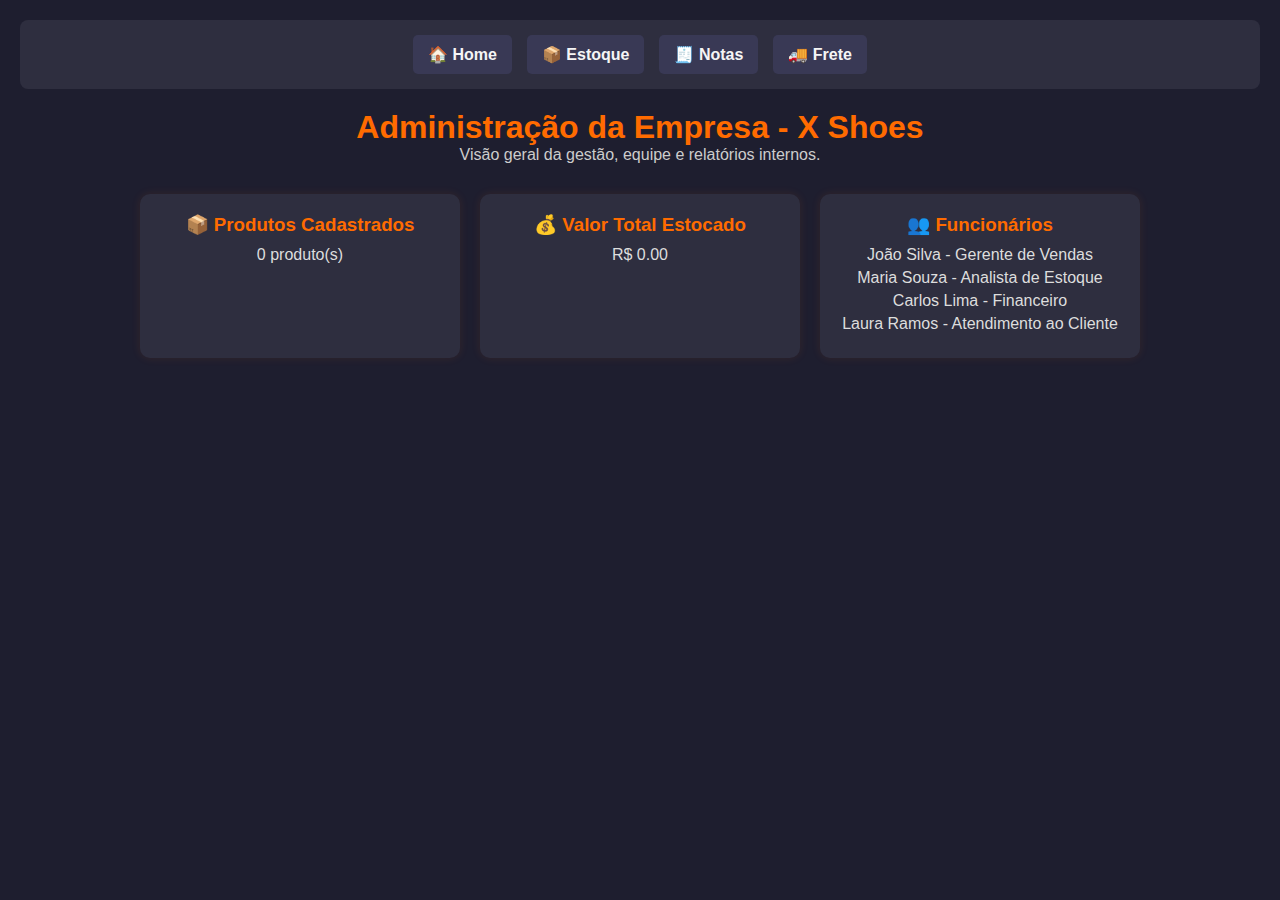
<file: admin.html>
<!DOCTYPE html>
<html lang="pt-BR">
    <head>
    <meta charset="UTF-8">
    <meta name="viewport" content="width=device-width, initial-scale=1.0">
    <title>X - Shoes | Administração</title>
    <link rel="stylesheet" href="admin.css">
    </head>
    <body>
    <nav class="navbar">
        <a href="index.html">🏠 Home</a>
        <a href="estoque.html">📦 Estoque</a>
        <a href="notas.html">🧾 Notas</a>
        <a href="frete.html">🚚 Frete</a>
    </nav>

    <header>
        <h1>Administração da Empresa - X Shoes</h1>
        <p>Visão geral da gestão, equipe e relatórios internos.</p>
    </header>

    <main>
        <section class="cards">
        <div class="card">
            <h3>📦 Produtos Cadastrados</h3>
            <p id="total-produtos">Carregando...</p>
        </div>

        <div class="card">
            <h3>💰 Valor Total Estocado</h3>
            <p id="valor-estoque">Carregando...</p>
        </div>

        <div class="card">
            <h3>👥 Funcionários</h3>
            <ul id="lista-funcionarios"></ul>
        </div>
        </section>
    </main>

    <script src="admin.js"></script>
    </body>
</html>
</file>
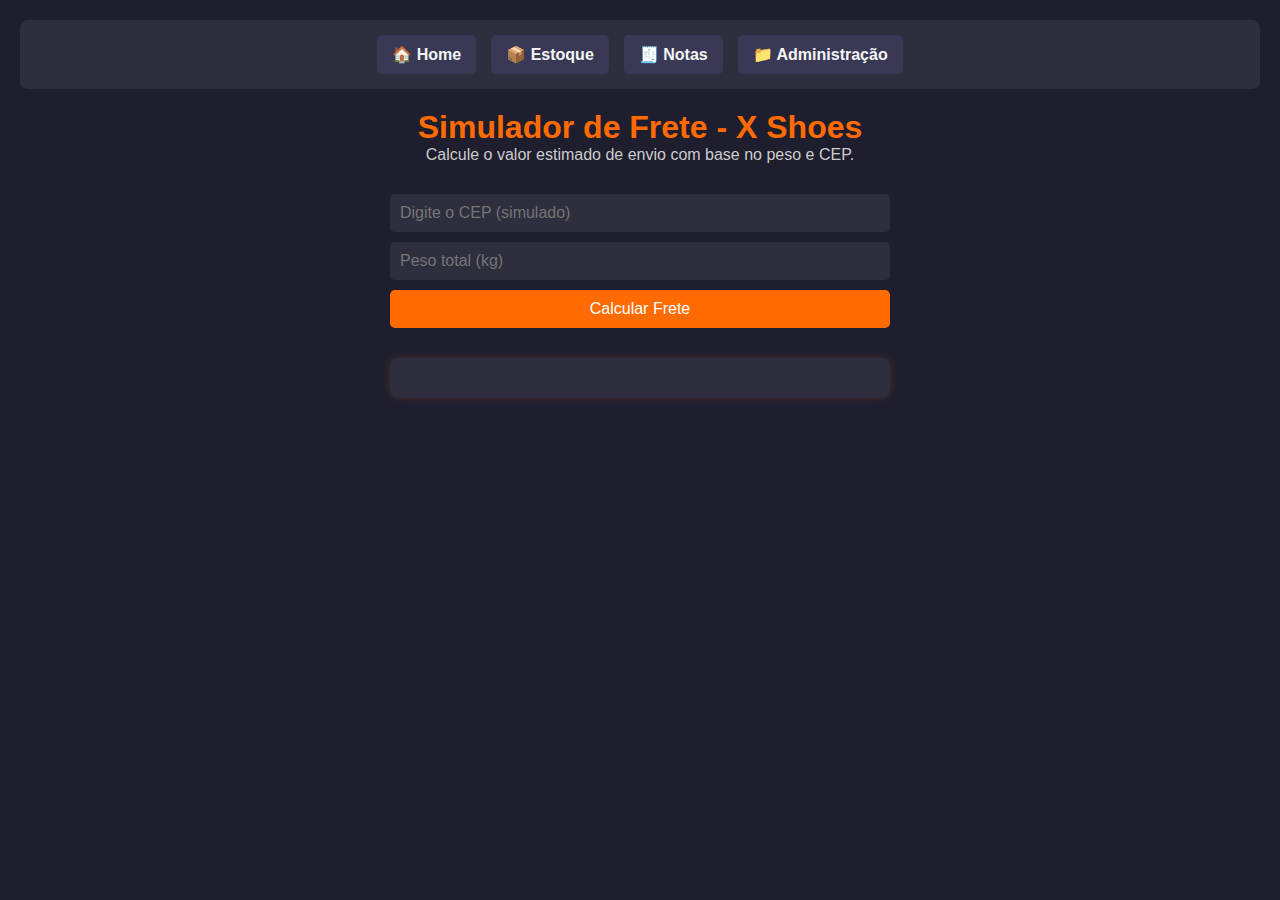
<file: frete.html>
<!DOCTYPE html>
<html lang="pt-BR">
<head>
  <meta charset="UTF-8">
  <meta name="viewport" content="width=device-width, initial-scale=1.0">
  <title>X - Shoes | Frete</title>
  <link rel="stylesheet" href="frete.css">
</head>
<body>
  <nav class="navbar">
    <a href="index.html">🏠 Home</a>
    <a href="estoque.html">📦 Estoque</a>
    <a href="notas.html">🧾 Notas</a>
    <a href="admin.html">📁 Administração</a>
  </nav>

  <header>
    <h1>Simulador de Frete - X Shoes</h1>
    <p>Calcule o valor estimado de envio com base no peso e CEP.</p>
  </header>

  <main>
    <section class="formulario">
      <input type="text" id="cep" placeholder="Digite o CEP (simulado)">
      <input type="number" id="peso" placeholder="Peso total (kg)" step="0.1">
      <button onclick="calcularFrete()">Calcular Frete</button>
    </section>

    <section class="resultado" id="resultado-frete"></section>
  </main>

  <script src="frete.js"></script>
</body>
</html>
</file>
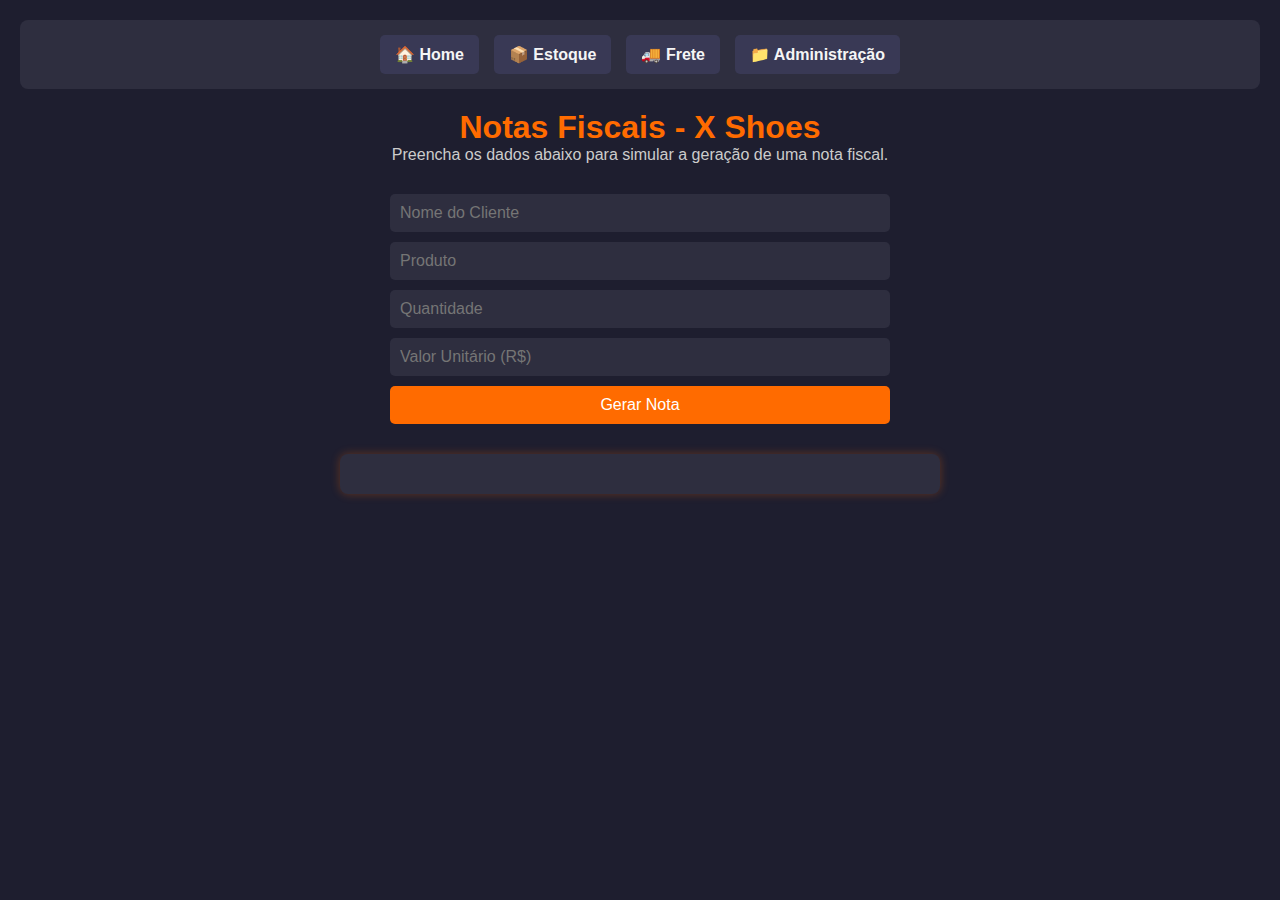
<file: notas.html>
<!DOCTYPE html>
<html lang="pt-BR">
<head>
  <meta charset="UTF-8">
  <meta name="viewport" content="width=device-width, initial-scale=1.0">
  <title>X - Shoes | Notas</title>
  <link rel="stylesheet" href="notas.css">
</head>
<body>
  <nav class="navbar">
    <a href="index.html">🏠 Home</a>
    <a href="estoque.html">📦 Estoque</a>
    <a href="frete.html">🚚 Frete</a>
    <a href="admin.html">📁 Administração</a>
  </nav>

  <header>
    <h1>Notas Fiscais - X Shoes</h1>
    <p>Preencha os dados abaixo para simular a geração de uma nota fiscal.</p>
  </header>

  <main>
    <section class="formulario">
      <input type="text" id="cliente" placeholder="Nome do Cliente">
      <input type="text" id="produto" placeholder="Produto">
      <input type="number" id="quantidade" placeholder="Quantidade">
      <input type="number" id="valor" placeholder="Valor Unitário (R$)" step="0.01">
      <button onclick="gerarNota()">Gerar Nota</button>
    </section>

    <section class="nota-gerada" id="nota-exibida"></section>
  </main>

  <script src="notas.js"></script>
</body>
</html>
</file>
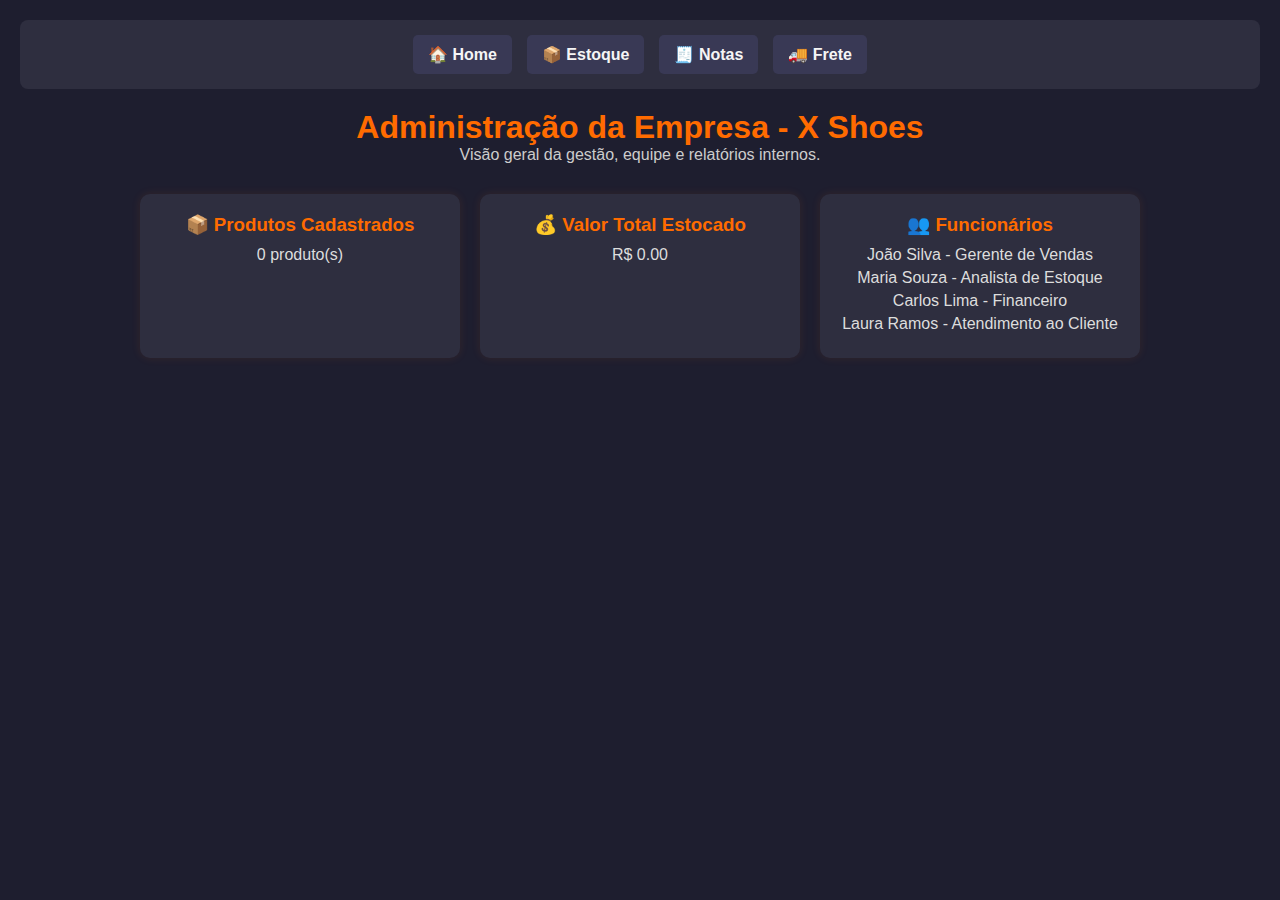
<file: frontend/administração/admin.html>
<!DOCTYPE html>
<html lang="pt-BR">
    <head>
    <meta charset="UTF-8">
    <meta name="viewport" content="width=device-width, initial-scale=1.0">
    <title>X - Shoes | Administração</title>
    <link rel="stylesheet" href="admin.css">
    </head>
    <body>
    <nav class="navbar">
        <a href="/project/index.html">🏠 Home</a>
        <a href="../estoque/estoque.html">📦 Estoque</a>
        <a href="../notas/notas.html">🧾 Notas</a>
        <a href="../frete/frete.html">🚚 Frete</a>
    </nav>

    <header>
        <h1>Administração da Empresa - X Shoes</h1>
        <p>Visão geral da gestão, equipe e relatórios internos.</p>
    </header>

    <main>
        <section class="cards">
        <div class="card">
            <h3>📦 Produtos Cadastrados</h3>
            <p id="total-produtos">Carregando...</p>
        </div>

        <div class="card">
            <h3>💰 Valor Total Estocado</h3>
            <p id="valor-estoque">Carregando...</p>
        </div>

        <div class="card">
            <h3>👥 Funcionários</h3>
            <ul id="lista-funcionarios"></ul>
        </div>
        </section>
    </main>

    <script src="admin.js"></script>
    </body>
</html>
</file>
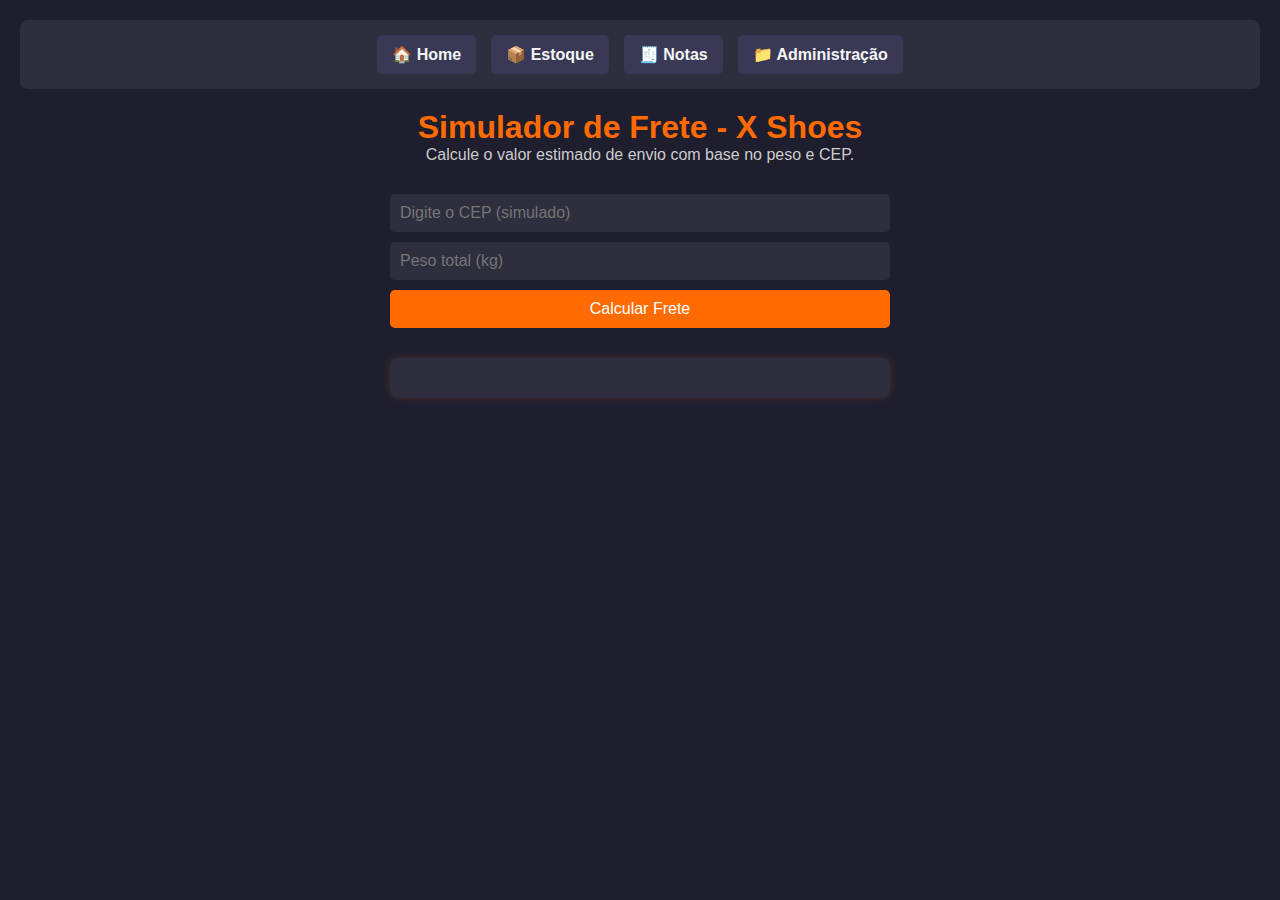
<file: frontend/frete/frete.html>
<!DOCTYPE html>
<html lang="pt-BR">
<head>
  <meta charset="UTF-8">
  <meta name="viewport" content="width=device-width, initial-scale=1.0">
  <title>X - Shoes | Frete</title>
  <link rel="stylesheet" href="frete.css">
</head>
<body>
  <nav class="navbar">
    <a href="/project/index.html">🏠 Home</a>
    <a href="../estoque/estoque.html">📦 Estoque</a>
    <a href="../notas/notas.html">🧾 Notas</a>
    <a href="../administração/admin.html">📁 Administração</a>
  </nav>

  <header>
    <h1>Simulador de Frete - X Shoes</h1>
    <p>Calcule o valor estimado de envio com base no peso e CEP.</p>
  </header>

  <main>
    <section class="formulario">
      <input type="text" id="cep" placeholder="Digite o CEP (simulado)">
      <input type="number" id="peso" placeholder="Peso total (kg)" step="0.1">
      <button onclick="calcularFrete()">Calcular Frete</button>
    </section>

    <section class="resultado" id="resultado-frete"></section>
  </main>

  <script src="frete.js"></script>
</body>
</html>
</file>
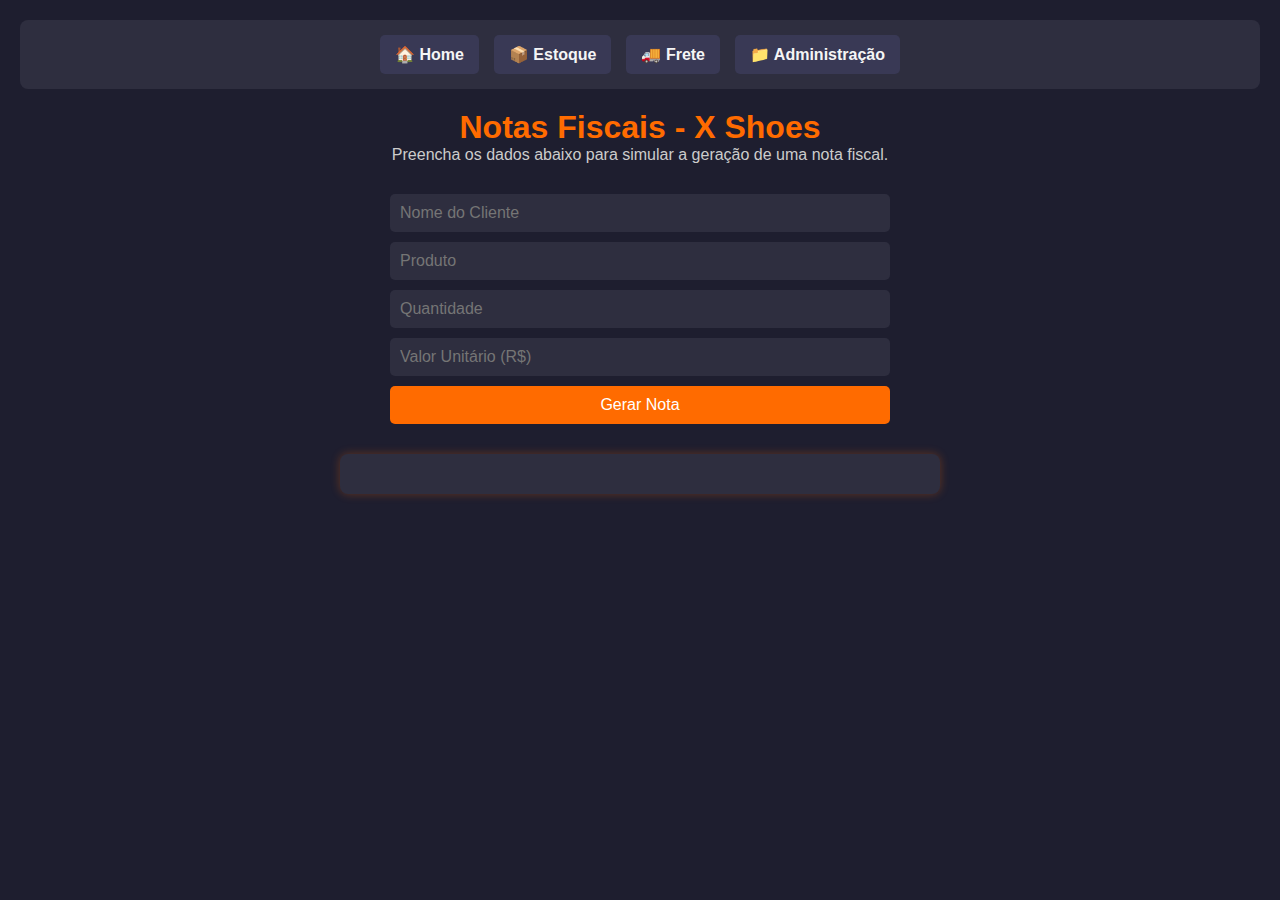
<file: frontend/notas/notas.html>
<!DOCTYPE html>
<html lang="pt-BR">
<head>
  <meta charset="UTF-8">
  <meta name="viewport" content="width=device-width, initial-scale=1.0">
  <title>X - Shoes | Notas</title>
  <link rel="stylesheet" href="notas.css">
</head>
<body>
  <nav class="navbar">
    <a href="/project/index.html">🏠 Home</a>
    <a href="../estoque/estoque.html">📦 Estoque</a>
    <a href="../frete/frete.html">🚚 Frete</a>
    <a href="../administração/admin.html">📁 Administração</a>
  </nav>

  <header>
    <h1>Notas Fiscais - X Shoes</h1>
    <p>Preencha os dados abaixo para simular a geração de uma nota fiscal.</p>
  </header>

  <main>
    <section class="formulario">
      <input type="text" id="cliente" placeholder="Nome do Cliente">
      <input type="text" id="produto" placeholder="Produto">
      <input type="number" id="quantidade" placeholder="Quantidade">
      <input type="number" id="valor" placeholder="Valor Unitário (R$)" step="0.01">
      <button onclick="gerarNota()">Gerar Nota</button>
    </section>

    <section class="nota-gerada" id="nota-exibida"></section>
  </main>

  <script src="notas.js"></script>
</body>
</html>
</file>
<file: admin.css>
/* Reset básico */
* {
    margin: 0;
    padding: 0;
    box-sizing: border-box;
  }
  
  body {
    background-color: #1e1e2f;
    font-family: 'Segoe UI', Tahoma, Geneva, Verdana, sans-serif;
    color: #f5f5f5;
    padding: 20px;
  }
  
  /* Navbar */
  .navbar {
    background-color: #2e2e3f;
    padding: 15px 20px;
    border-radius: 8px;
    margin-bottom: 20px;
    display: flex;
    gap: 15px;
    justify-content: center;
    flex-wrap: wrap;
  }
  
  .navbar a {
    color: #f5f5f5;
    text-decoration: none;
    font-weight: bold;
    background-color: #393955;
    padding: 10px 15px;
    border-radius: 5px;
    transition: background-color 0.2s ease;
  }
  
  .navbar a:hover {
    background-color: #ff6b00;
    color: #fff;
  }
  
  /* Cabeçalho */
  header {
    text-align: center;
    margin-bottom: 30px;
  }
  
  h1 {
    color: #ff6b00;
    font-size: 2rem;
  }
  
  p {
    color: #ccc;
  }
  
  /* Cards */
  .cards {
    display: grid;
    grid-template-columns: repeat(auto-fit, minmax(280px, 1fr));
    gap: 20px;
    max-width: 1000px;
    margin: 0 auto;
  }
  
  .card {
    background-color: #2e2e3f;
    padding: 20px;
    border-radius: 10px;
    box-shadow: 0 0 10px rgba(255, 107, 0, 0.1);
    text-align: center;
  }
  
  .card h3 {
    color: #ff6b00;
    margin-bottom: 10px;
  }
  
  .card p, .card ul {
    color: #ddd;
    font-size: 1rem;
    list-style: none;
    padding-left: 0;
}
  
.card ul li {
    margin: 5px 0;
}
</file>
<file: frete.css>
/* Reset básico */
*{
    margin: 0;
    padding: 0;
    box-sizing: border-box;
}
  
body {
    background-color: #1e1e2f;
    font-family: 'Segoe UI', Tahoma, Geneva, Verdana, sans-serif;
    color: #f5f5f5;
    padding: 20px;
}
  
  /* Navbar */
.navbar {
    background-color: #2e2e3f;
    padding: 15px 20px;
    border-radius: 8px;
    margin-bottom: 20px;
    display: flex;
    gap: 15px;
    justify-content: center;
    flex-wrap: wrap;
}
  
.navbar a {
    color: #f5f5f5;
    text-decoration: none;
    font-weight: bold;
    background-color: #393955;
    padding: 10px 15px;
    border-radius: 5px;
    transition: background-color 0.2s ease;
}
  
.navbar a:hover {
    background-color: #ff6b00;
    color: #fff;
}
  
  /* Cabeçalho */
header {
    text-align: center;
    margin-bottom: 30px;
}
  
h1 {
    color: #ff6b00;
    font-size: 2rem;
}
  
p {
    color: #ccc;
}
  
  /* Formulário */
.formulario {
    display: flex;
    flex-direction: column;
    max-width: 500px;
    margin: 0 auto 30px auto;
    gap: 10px;
}
  
input, button {
    padding: 10px;
    border: none;
    border-radius: 5px;
    font-size: 1rem;
}
  
input {
    background-color: #2e2e3f;
    color: #fff;
}
  
button {
    background-color: #ff6b00;
    color: white;
    cursor: pointer;
    transition: background-color 0.2s ease;
}
  
button:hover {
    background-color: #ff892e;
}
  
  /* Resultado */
.resultado {
    max-width: 500px;
    margin: 0 auto;
    background-color: #2e2e3f;
    padding: 20px;
    border-radius: 8px;
    color: #f5f5f5;
    text-align: center;
    box-shadow: 0 0 10px rgba(255, 107, 0, 0.2);
}
</file>
<file: notas.css>
/* Reset básico */
* {
    margin: 0;
    padding: 0;
    box-sizing: border-box;
  }
  
  body {
    background-color: #1e1e2f;
    font-family: 'Segoe UI', Tahoma, Geneva, Verdana, sans-serif;
    color: #f5f5f5;
    padding: 20px;
  }
  
  /* Navbar */
  .navbar {
    background-color: #2e2e3f;
    padding: 15px 20px;
    border-radius: 8px;
    margin-bottom: 20px;
    display: flex;
    gap: 15px;
    justify-content: center;
    flex-wrap: wrap;
  }
  
  .navbar a {
    color: #f5f5f5;
    text-decoration: none;
    font-weight: bold;
    background-color: #393955;
    padding: 10px 15px;
    border-radius: 5px;
    transition: background-color 0.2s ease;
  }
  
  .navbar a:hover {
    background-color: #ff6b00;
    color: #fff;
  }
  
  /* Cabeçalho */
  header {
    text-align: center;
    margin-bottom: 30px;
  }
  
  h1 {
    color: #ff6b00;
    font-size: 2rem;
  }
  
  p {
    color: #ccc;
  }
  
  /* Formulário */
  .formulario {
    display: flex;
    flex-direction: column;
    max-width: 500px;
    margin: 0 auto 30px auto;
    gap: 10px;
  }
  
  input, button {
    padding: 10px;
    border: none;
    border-radius: 5px;
    font-size: 1rem;
  }
  
  input {
    background-color: #2e2e3f;
    color: #fff;
  }
  
  button {
    background-color: #ff6b00;
    color: white;
    cursor: pointer;
    transition: background-color 0.2s ease;
  }
  
  button:hover {
    background-color: #ff892e;
  }
  
  /* Nota Fiscal */
  .nota-gerada {
    max-width: 600px;
    margin: 0 auto;
    background-color: #2e2e3f;
    border-radius: 8px;
    padding: 20px;
    box-shadow: 0 0 10px rgba(255, 107, 0, 0.3);
  }
  
  .nota-gerada h2 {
    color: #ff6b00;
    margin-bottom: 10px;
  }
  
  .nota-gerada p {
    margin: 5px 0;
}
</file>
<file: frontend/administração/admin.css>
/* Reset básico */
* {
    margin: 0;
    padding: 0;
    box-sizing: border-box;
  }
  
  body {
    background-color: #1e1e2f;
    font-family: 'Segoe UI', Tahoma, Geneva, Verdana, sans-serif;
    color: #f5f5f5;
    padding: 20px;
  }
  
  /* Navbar */
  .navbar {
    background-color: #2e2e3f;
    padding: 15px 20px;
    border-radius: 8px;
    margin-bottom: 20px;
    display: flex;
    gap: 15px;
    justify-content: center;
    flex-wrap: wrap;
  }
  
  .navbar a {
    color: #f5f5f5;
    text-decoration: none;
    font-weight: bold;
    background-color: #393955;
    padding: 10px 15px;
    border-radius: 5px;
    transition: background-color 0.2s ease;
  }
  
  .navbar a:hover {
    background-color: #ff6b00;
    color: #fff;
  }
  
  /* Cabeçalho */
  header {
    text-align: center;
    margin-bottom: 30px;
  }
  
  h1 {
    color: #ff6b00;
    font-size: 2rem;
  }
  
  p {
    color: #ccc;
  }
  
  /* Cards */
  .cards {
    display: grid;
    grid-template-columns: repeat(auto-fit, minmax(280px, 1fr));
    gap: 20px;
    max-width: 1000px;
    margin: 0 auto;
  }
  
  .card {
    background-color: #2e2e3f;
    padding: 20px;
    border-radius: 10px;
    box-shadow: 0 0 10px rgba(255, 107, 0, 0.1);
    text-align: center;
  }
  
  .card h3 {
    color: #ff6b00;
    margin-bottom: 10px;
  }
  
  .card p, .card ul {
    color: #ddd;
    font-size: 1rem;
    list-style: none;
    padding-left: 0;
}
  
.card ul li {
    margin: 5px 0;
}
</file>
<file: frontend/frete/frete.css>
/* Reset básico */
*{
    margin: 0;
    padding: 0;
    box-sizing: border-box;
}
  
body {
    background-color: #1e1e2f;
    font-family: 'Segoe UI', Tahoma, Geneva, Verdana, sans-serif;
    color: #f5f5f5;
    padding: 20px;
}
  
  /* Navbar */
.navbar {
    background-color: #2e2e3f;
    padding: 15px 20px;
    border-radius: 8px;
    margin-bottom: 20px;
    display: flex;
    gap: 15px;
    justify-content: center;
    flex-wrap: wrap;
}
  
.navbar a {
    color: #f5f5f5;
    text-decoration: none;
    font-weight: bold;
    background-color: #393955;
    padding: 10px 15px;
    border-radius: 5px;
    transition: background-color 0.2s ease;
}
  
.navbar a:hover {
    background-color: #ff6b00;
    color: #fff;
}
  
  /* Cabeçalho */
header {
    text-align: center;
    margin-bottom: 30px;
}
  
h1 {
    color: #ff6b00;
    font-size: 2rem;
}
  
p {
    color: #ccc;
}
  
  /* Formulário */
.formulario {
    display: flex;
    flex-direction: column;
    max-width: 500px;
    margin: 0 auto 30px auto;
    gap: 10px;
}
  
input, button {
    padding: 10px;
    border: none;
    border-radius: 5px;
    font-size: 1rem;
}
  
input {
    background-color: #2e2e3f;
    color: #fff;
}
  
button {
    background-color: #ff6b00;
    color: white;
    cursor: pointer;
    transition: background-color 0.2s ease;
}
  
button:hover {
    background-color: #ff892e;
}
  
  /* Resultado */
.resultado {
    max-width: 500px;
    margin: 0 auto;
    background-color: #2e2e3f;
    padding: 20px;
    border-radius: 8px;
    color: #f5f5f5;
    text-align: center;
    box-shadow: 0 0 10px rgba(255, 107, 0, 0.2);
}
</file>
<file: frontend/notas/notas.css>
/* Reset básico */
* {
    margin: 0;
    padding: 0;
    box-sizing: border-box;
  }
  
  body {
    background-color: #1e1e2f;
    font-family: 'Segoe UI', Tahoma, Geneva, Verdana, sans-serif;
    color: #f5f5f5;
    padding: 20px;
  }
  
  /* Navbar */
  .navbar {
    background-color: #2e2e3f;
    padding: 15px 20px;
    border-radius: 8px;
    margin-bottom: 20px;
    display: flex;
    gap: 15px;
    justify-content: center;
    flex-wrap: wrap;
  }
  
  .navbar a {
    color: #f5f5f5;
    text-decoration: none;
    font-weight: bold;
    background-color: #393955;
    padding: 10px 15px;
    border-radius: 5px;
    transition: background-color 0.2s ease;
  }
  
  .navbar a:hover {
    background-color: #ff6b00;
    color: #fff;
  }
  
  /* Cabeçalho */
  header {
    text-align: center;
    margin-bottom: 30px;
  }
  
  h1 {
    color: #ff6b00;
    font-size: 2rem;
  }
  
  p {
    color: #ccc;
  }
  
  /* Formulário */
  .formulario {
    display: flex;
    flex-direction: column;
    max-width: 500px;
    margin: 0 auto 30px auto;
    gap: 10px;
  }
  
  input, button {
    padding: 10px;
    border: none;
    border-radius: 5px;
    font-size: 1rem;
  }
  
  input {
    background-color: #2e2e3f;
    color: #fff;
  }
  
  button {
    background-color: #ff6b00;
    color: white;
    cursor: pointer;
    transition: background-color 0.2s ease;
  }
  
  button:hover {
    background-color: #ff892e;
  }
  
  /* Nota Fiscal */
  .nota-gerada {
    max-width: 600px;
    margin: 0 auto;
    background-color: #2e2e3f;
    border-radius: 8px;
    padding: 20px;
    box-shadow: 0 0 10px rgba(255, 107, 0, 0.3);
  }
  
  .nota-gerada h2 {
    color: #ff6b00;
    margin-bottom: 10px;
  }
  
  .nota-gerada p {
    margin: 5px 0;
}
</file>
